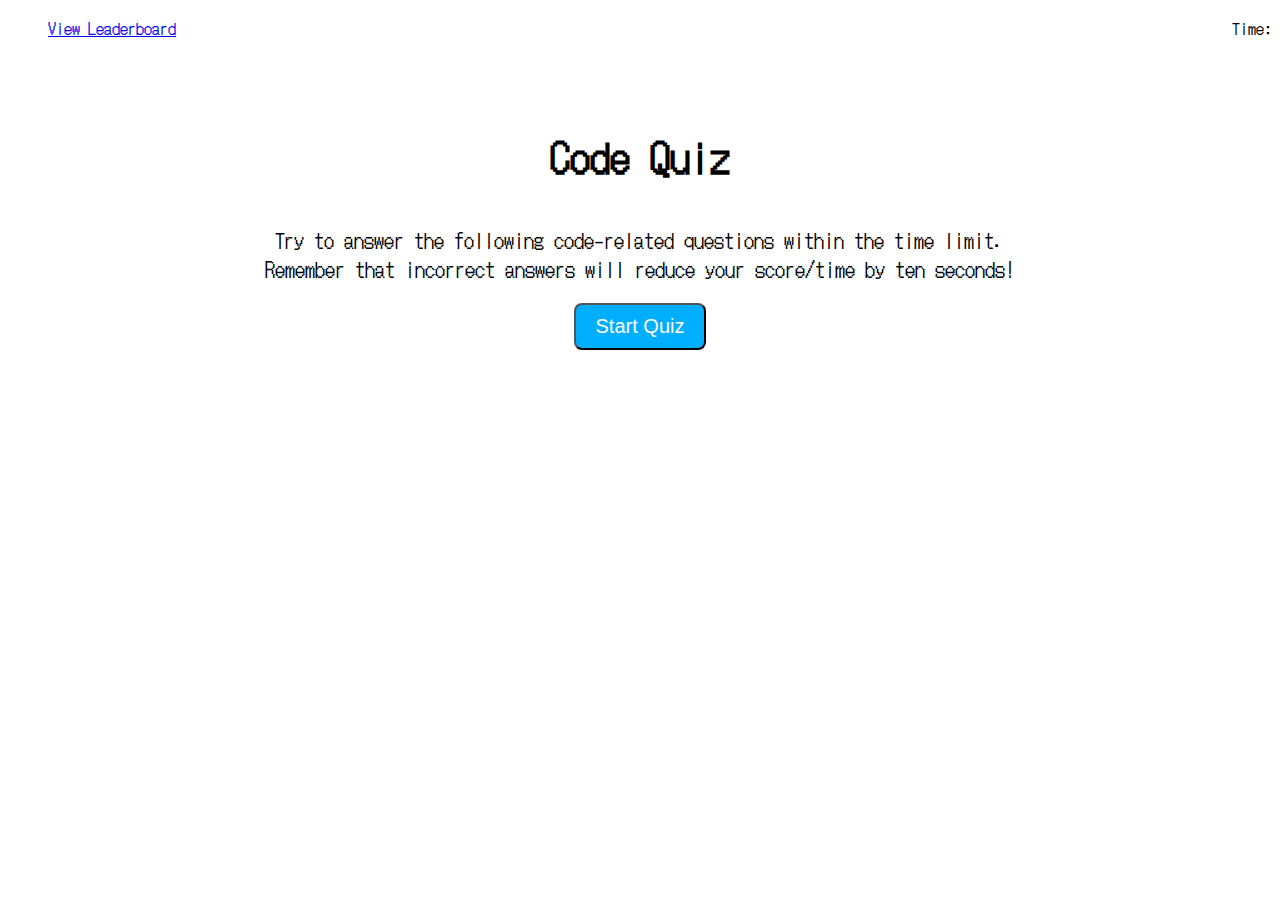
<file: index.html>
<!DOCTYPE html>
<html lang="en">
<head>
    <meta charset="UTF-8">
    <meta name="viewport" content="width=device-width, initial-scale=1.0">
    <meta http-equiv="X-UA-Compatible" content="ie=edge">
    <title>Coding Quiz</title>
    <link rel="stylesheet" href="./assets/css/style.css">
    <link rel="preconnect" href="https://fonts.gstatic.com">
    <link href="https://fonts.googleapis.com/css2?family=DotGothic16&display=swap" rel="stylesheet">
  
    
</head>
<body>
    <header>
        <ul>
            <li><a href="./high-scores.html">View Leaderboard</a></li>
            <li>Time: <span id="countdown"></span></li>
        </ul>
    </header>
    <main>
        <div class="container center">
            <h1>Code Quiz</h1>
            <p class="text-center">
                Try to answer the following code-related questions within the time limit.<br/>
                Remember that incorrect answers will reduce your score/time by ten seconds!
            </p>
            <div class="div-btn">
                <button class="btn" id="start-quiz">Start Quiz</button>
            </div>
        </div>
    </main>
    <script src="./assets/js/quiz.js"></script>
</body>
</html>
</file>
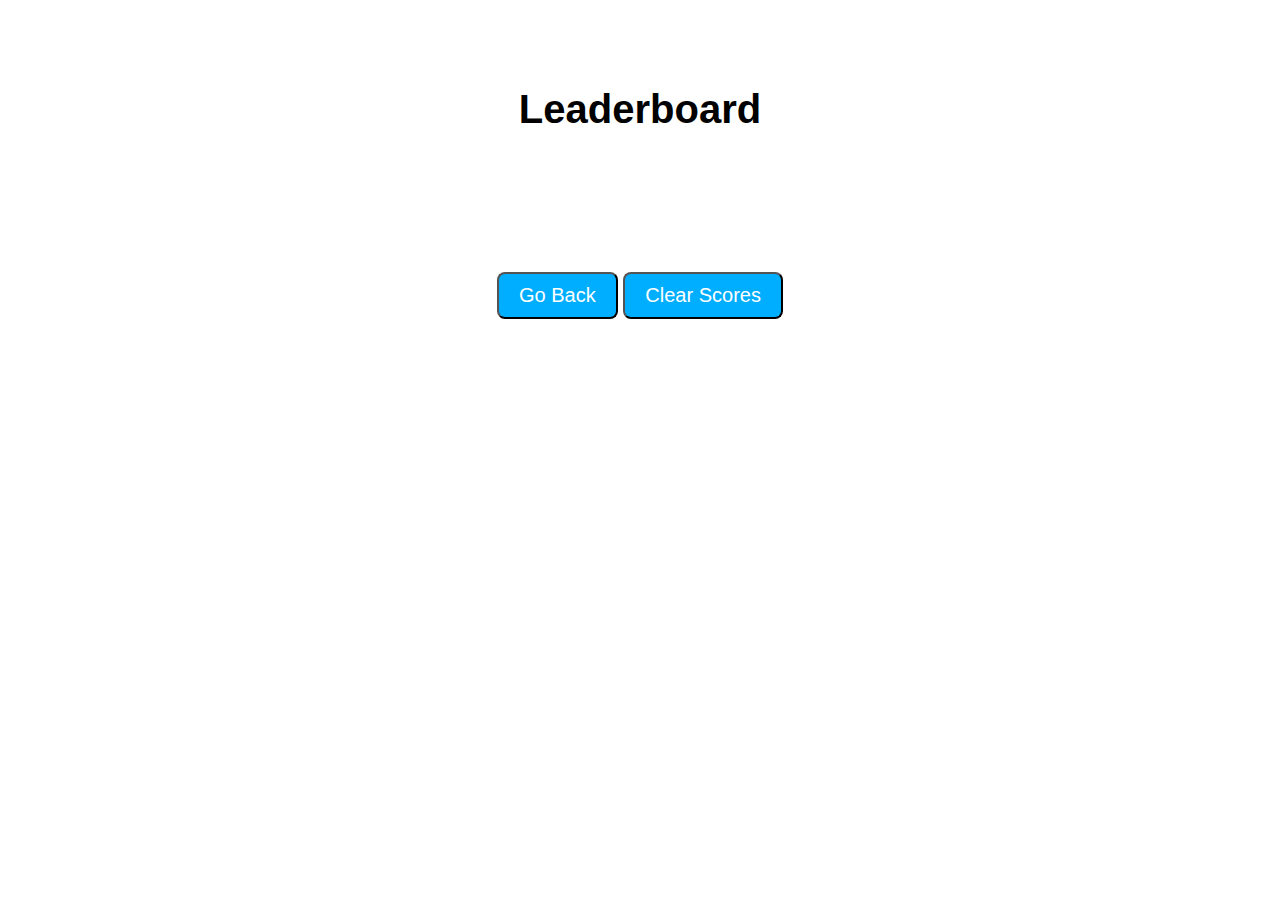
<file: high-scores.html>
<!DOCTYPE html>
<html lang="en">
<head>
    <meta charset="UTF-8">
    <meta name="viewport" content="width=device-width, initial-scale=1.0">
    <meta http-equiv="X-UA-Compatible" content="ie=edge">
    <title>Coding Quiz</title>
    <link rel="stylesheet" href="./assets/css/style.css">
</head>
<body>
    <main>
        <div class="container center">
            <h1>Leaderboard</h1>
            <p>
                <ul class="high-scores">
                </ul>
            </p>
            <div class="div-btn">
                <button class="btn" id="go-back"><a href="./index.html">Go Back</a></button>
                <button class="btn" id="clear">Clear Scores</button>
            </div>
        </div>
    </main>
    <script src="./assets/js/highScores.js"></script>
</body>
</html>
</file>
<file: assets/css/style.css>
*,
*::before,
*::after {
  box-sizing: border-box;
}


body {
    font-size: 16px;
    font-family: 'DotGothic16', sans-serif;
  }

header {
    text-align: center;
    color: var(--black);
}

header ul {
    display: flex;
    justify-content: space-between;
    flex-wrap: wrap;
    align-items: center;
    list-style: none;
}

.container {
    display: flex;
    flex-wrap: wrap;
    align-items: center;
    font-size: 20px;
    margin: 60px auto 0 auto;
    width: 60%;
}

.center {
    justify-content: center;
}

.text-center {
    text-align: center;
}

.container h1 {
    margin-bottom: 20px;
}

p {
    width: 100%;
}

.btn {
    background-color: rgb(0, 174, 255);
    color: white;
    border-radius: 8px;
    cursor: pointer;
    font-size: 20px;
    text-align: center;
    padding: 10px 20px;
}

.btn:hover {
    background-color: rgb(4, 0, 255);
  }

#go-back a {
    text-decoration: none;
    color: white;
}

.container ul {
    list-style: none;
    float: left;
    width: 70%;
}

.choice {
    background-color: rgb(121, 0, 20);
    color: white;
    border-radius: 8px;
    cursor: pointer;
    margin: 15px;
    padding: 10px;
}

.choice:hover {
    background-color: rgb(255, 0, 0);
}

.feedback {
    color: lightslategray;
    font-style: italic;
    text-align: left;
}

form {
    display: flex;
    align-items: flex-end;
    justify-content: space-between;
    flex-wrap: wrap;
}

form .form-item {
    margin: 10px 6px 10px 0;
    flex: 1;
}

.text-input {
    font-size: 20px;
}

#save-score:disabled {
    pointer-events: none;
}

.score-item {
    margin: 15px;
    padding: 10px;
}

.score-item:hover {
    background-color: rgb(193, 171, 202);
}
</file>
